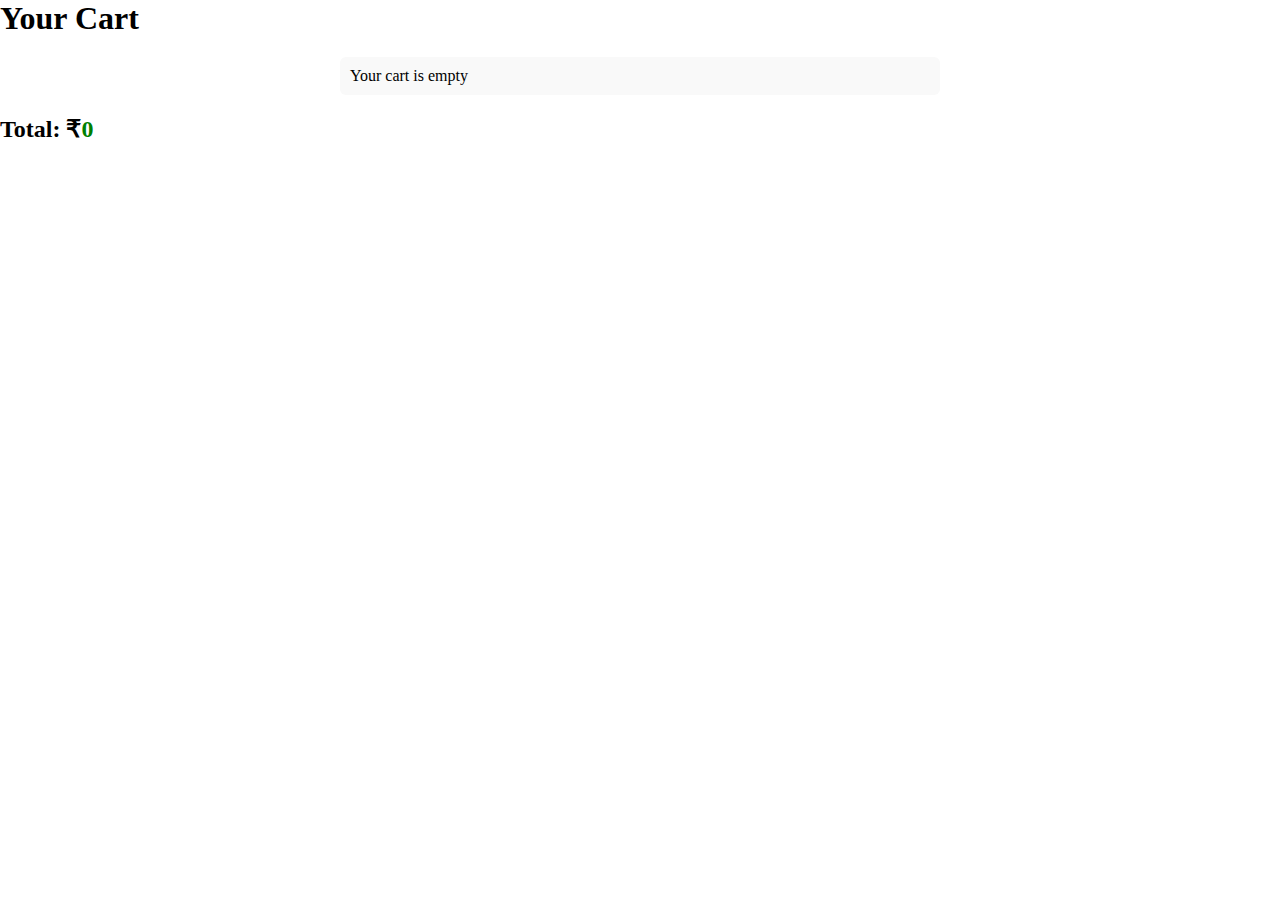
<file: cart.html>
<!DOCTYPE html>
<html lang="en">
<head>
  <meta charset="UTF-8">
  <title>Your Cart</title>
  <link rel="stylesheet" href="style.css">
</head>
<body>
  <h1>Your Cart</h1>
  <ul id="cart-items"></ul>
  <h2>Total: ₹<span id="total-price">0</span></h2>
  <script>
    let cart = JSON.parse(localStorage.getItem("cart")) || [];
    const cartList = document.getElementById("cart-items");
    const totalPriceElement = document.getElementById("total-price");

    function renderCart() {
      cartList.innerHTML = "";
      let total = 0;
      if (cart.length === 0) {
        cartList.innerHTML = "<li>Your cart is empty</li>";
      } else {
        cart.forEach((item, index) => {
          const li = document.createElement("li");
          li.innerHTML = `${item.name} - ₹${item.price} <button onclick="removeFromCart(${index})">Remove</button>`;
          cartList.appendChild(li);
          total += item.price;
        });
      }
      totalPriceElement.textContent = total;
    }

    function removeFromCart(index) {
      cart.splice(index, 1);
      localStorage.setItem("cart", JSON.stringify(cart));
      renderCart();
    }

    renderCart();
  </script>
</body>
</html>
</file>
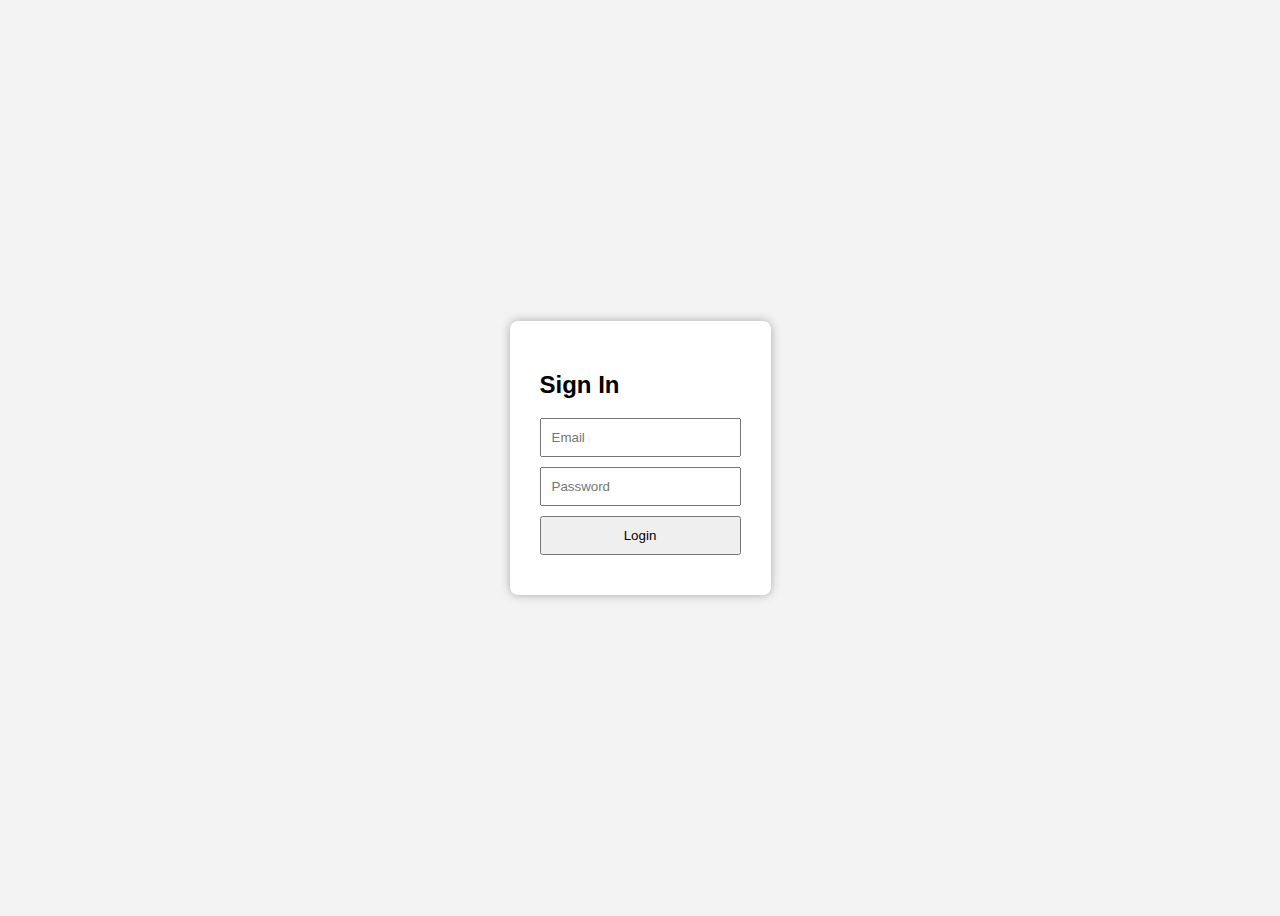
<file: login.html>
<html lang="en">
<head>
  <meta charset="UTF-8">
  <title>Login - Amazon Clone</title>
  <style>
    body {
      display: flex;
      justify-content: center;
      align-items: center;
      height: 100vh;
      font-family: Arial, sans-serif;
      background-color: #f3f3f3;
    }
    .login-box {
      background: white;
      padding: 30px;
      border-radius: 8px;
      box-shadow: 0 0 10px #aaa;
    }
    input, button {
      display: block;
      margin: 10px 0;
      padding: 10px;
      width: 100%;
    }
  </style>
</head>
<body>
  <div class="login-box">
    <h2>Sign In</h2>
    <input type="email" placeholder="Email" required />
    <input type="password" placeholder="Password" required />
    <button onclick="window.location.href='index.html'">Login</button>
  </div>
</body>
</html>
</file>
<file: style.css>
* {
  margin: 0;
  padding: 0;
  box-sizing: border-box;
}

.animated-background{
  font-family: Arial, sans-serif;
  animation: backgroundSlideshow 9s infinite;
  background-size: cover;
  background-repeat: no-repeat;
  background-position: center;
}
@keyframes backgroundSlideshow {
  0% {
    background-image: url("https://images.livemint.com/img/2024/07/19/600x338/story_-_general_1721375225117_1721375237818.jpg");
  }
  33.33% {
    background-image: url("https://assets.aboutamazon.com/dims4/default/49fded8/2147483647/strip/true/crop/1279x720+1+0/resize/1240x698!/quality/90/?url=https%3A%2F%2Famazon-blogs-brightspot.s3.amazonaws.com%2Fe2%2F08%2F718c6bb34fbf99b0d2760e26f1de%2Fpddeals-lead-image-static.jpg");
  }
  66.66% {
    background-image: url("https://assets.aboutamazon.com/dims4/default/fab2239/2147483647/strip/true/crop/2000x1000+0+63/resize/1200x600!/quality/90/?url=https%3A%2F%2Famazon-blogs-brightspot.s3.amazonaws.com%2Ff8%2Ffc%2F7c1ca0a344b589ad56b0f8bd92f4%2Faa-may2024-primedaydeals-standard-hero-v7-600kb-2000x1125.jpg");
  }
  100% {
    background-image: url("https://images.livemint.com/img/2024/07/19/600x338/story_-_general_1721375225117_1721375237818.jpg");
  }
}



.navbar {
  display: flex;
  align-items: center;
  background-color: #232f3e;
  padding: 1rem;
  color: white;
  justify-content: space-between;
}

.logo {
  font-size: 24px;
  color: #ff9900;
}

.logo span {
  color: white;
}

.search-box {
  padding: 8px;
  width: 400px;
  border-radius: 4px;
  border: none;
}

.search-btn {
  padding: 8px 12px;
  margin-left: 2px;
  background-color: #febd69;
  border: none;
  cursor: pointer;
}

.nav-links a {
  color: white;
  margin-left: 100px;
  text-decoration: none;
}

.hero {
  background: url('https://m.media-amazon.com/images/G/31/img22/Wireless/Samsung/S23FE/Sale/June/D113425697_WLD_Samsung-S23_FE_NewLaunch_DesktopTallHero_3000x1200._CB557610222_.jpg') no-repeat center center/cover;
  color: white;
  height: 400px;
  display: flex;
  flex-direction: column;
  justify-content: center;
  padding-left: 50px;
}

.hero h1 {
  font-size: 3rem;
  background: rgba(0, 0, 0, 0.5);
  display: inline-block;
}

.hero p {
  font-size: 1.5rem;
  background: rgba(0, 0, 0, 0.5);
  display: inline-block;
  margin-top: 10px;
}

.products {
  padding: 2rem;
}

.product-grid {
  display: grid;
  grid-template-columns: repeat(auto-fit, minmax(180px, 1fr));
  gap: 20px;
  margin-top: 20px;
}

.product-card {
  background-color: #f3f3f3;
  padding: 10px;
  text-align: center;
  border-radius: 8px;
  transition: transform 0.3s ease;
}

.product-card:hover {
  transform: scale(1.05);
}

.product-card img {
  width: 100%;
  height: 180px;
  object-fit: contain;
}

footer {
  background-color: #232f3e;
  color: white;
  text-align: center;
  padding: 1rem;
  margin-top: 2rem;
}
#cart-items {
  list-style: none;
  padding: 0;
  max-width: 600px;
  margin: 20px auto;
}

#cart-items li {
  background: #f9f9f9;
  margin-bottom: 10px;
  padding: 10px;
  border-radius: 6px;
  display: flex;
  justify-content: space-between;
  align-items: center;
}

#cart-items button {
  background: red;
  color: white;
  border: none;
  padding: 5px 10px;
  border-radius: 4px;
  cursor: pointer;
}

#total-price {
  font-size: 24px;
  color: green;
  text-align: center;
}
</file>
